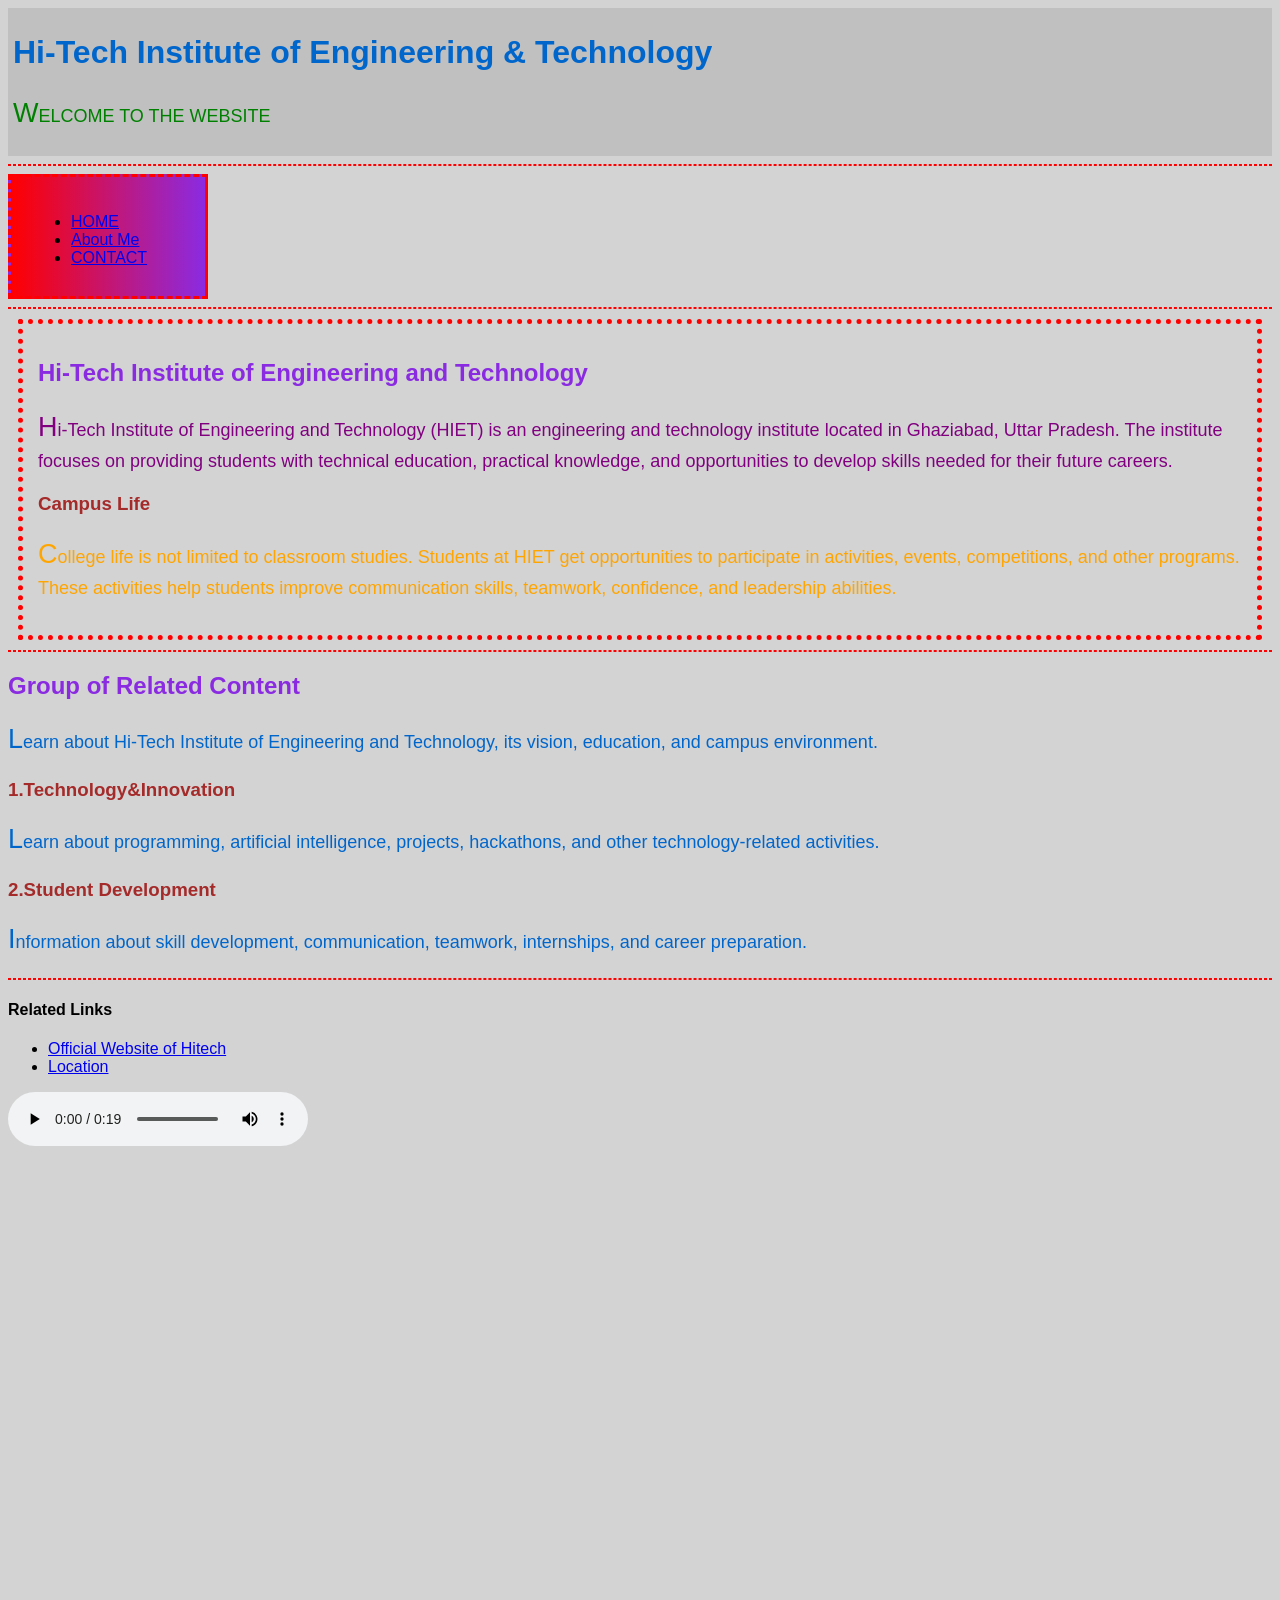
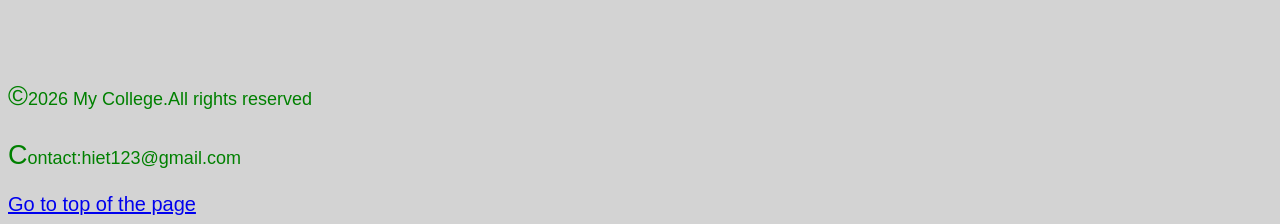
<file: index.html>
<!DOCTYPE html>
<html lang="en">
<head>
    <meta charset="UTF-8">
    <meta name="viewport" content="width=device-width, initial-scale=1.0">
    <title>College Profile</title>
    <!-- <style>
        p {
            color: red;
            font-size: large;
        }
    </style> -->
    <link rel="stylesheet" href="style.css">
    <link rel="icon" href="hi-tech_logo.jpg" type="img/x-icon">
</head>
<body id="top">
    <header>
        <h1>Hi-Tech Institute of Engineering & Technology</h1>
        <p>WELCOME TO THE WEBSITE</p>
    </header>
    <hr>
    <nav class="box">
        <ul>
            <li><a href="/">HOME</a></li>
            <li><a href="aboutMe.html" target="_blank">About Me</a></li>
            <li><a href="#contact">CONTACT</a></li>
        </ul>
    </nav>
    <hr>
    <article id="boxArt">
        <h2>Hi-Tech Institute of Engineering and Technology </h2>
        <p id="intro" class="note">Hi-Tech Institute of Engineering and Technology (HIET) is an engineering and technology institute located in Ghaziabad, Uttar Pradesh. The institute focuses on providing students with technical education, practical knowledge, and opportunities to develop skills needed for their future careers.</p>
        <h3>Campus Life</h3>
        <p class="note">College life is not limited to classroom studies. Students at HIET get opportunities to participate in activities, events, competitions, and other programs. These activities help students improve communication skills, teamwork, confidence, and leadership abilities.</p>                                                     
    </article>
    <hr>
    <section>
        <div>
            <h2>Group of Related Content</h2>
                <div>
                    <p>Learn about Hi-Tech Institute of Engineering and Technology, its vision, education, and campus environment.</p>
                    <h3>1.Technology&Innovation</h3>
                        <p>Learn about programming, artificial intelligence, projects, hackathons, and other technology-related activities.</p>
                    <h3>2.Student Development</h3>
                        <p>Information about skill development, communication, teamwork, internships, and career preparation.</p>
            </div>
        </div>
    </section>
    <hr>
    <aside>
        <h4>Related Links</h4>
        <ul>
            <li><a href="https://hiet.org/" target="_blank">Official Website of Hitech</a></li>
            <li><a href="https://www.google.com/maps/place/Hi-Tech+Institute+of+Engineering+%26+Technology/@28.6733509,77.4939063,17z/data=!3m1!4b1!4m6!3m5!1s0x390cf2c4cac27f99:0xd9961659aee6d5b2!8m2!3d28.6733509!4d77.4939063!16s%2Fm%2F0glqyz7?entry=ttu&g_ep=EgoyMDI2MDkzMC4wIKXMDSoASAFQAw%3D%3D" target="_blank">Location</a></li>
        </ul>
    </aside>
    <audio src="audio.mp3" controls></audio>
    <br>
    <iframe width="300" height="250" src="https://www.youtube.com/embed/En5F0Eb_Djw" title="Hi-Tech Institute of Engineering &amp; Technology, Ghaziabad" frameborder="0" allow="accelerometer; autoplay; clipboard-write; encrypted-media; gyroscope; picture-in-picture; web-share" referrerpolicy="strict-origin-when-cross-origin" allowfullscreen></iframe>
    <br>
    <iframe width="300" height="250" src="https://www.google.com/maps/embed?pb=!1m18!1m12!1m3!1d3500.5446165473422!2d77.49390629999999!3d28.6733509!2m3!1f0!2f0!3f0!3m2!1i1024!2i768!4f13.1!3m3!1m2!1s0x390cf2c4cac27f99%3A0xd9961659aee6d5b2!2sHi-Tech%20Institute%20of%20Engineering%20%26%20Technology!5e0!3m2!1sen!2sin!4v1791204401779!5m2!1sen!2sin" style="border:0;" allowfullscreen="" loading="lazy" referrerpolicy="strict-origin-when-cross-origin"></iframe>
    <footer style="color: blueviolet; font-size: 20px;" >
        <p>&copy;2026 My College.All rights reserved</p>
        <p id="contact">Contact:hiet123@gmail.com</p>
        <a href="#top">Go to top of the page</a>
    </footer>

</body>
</html>
</file>
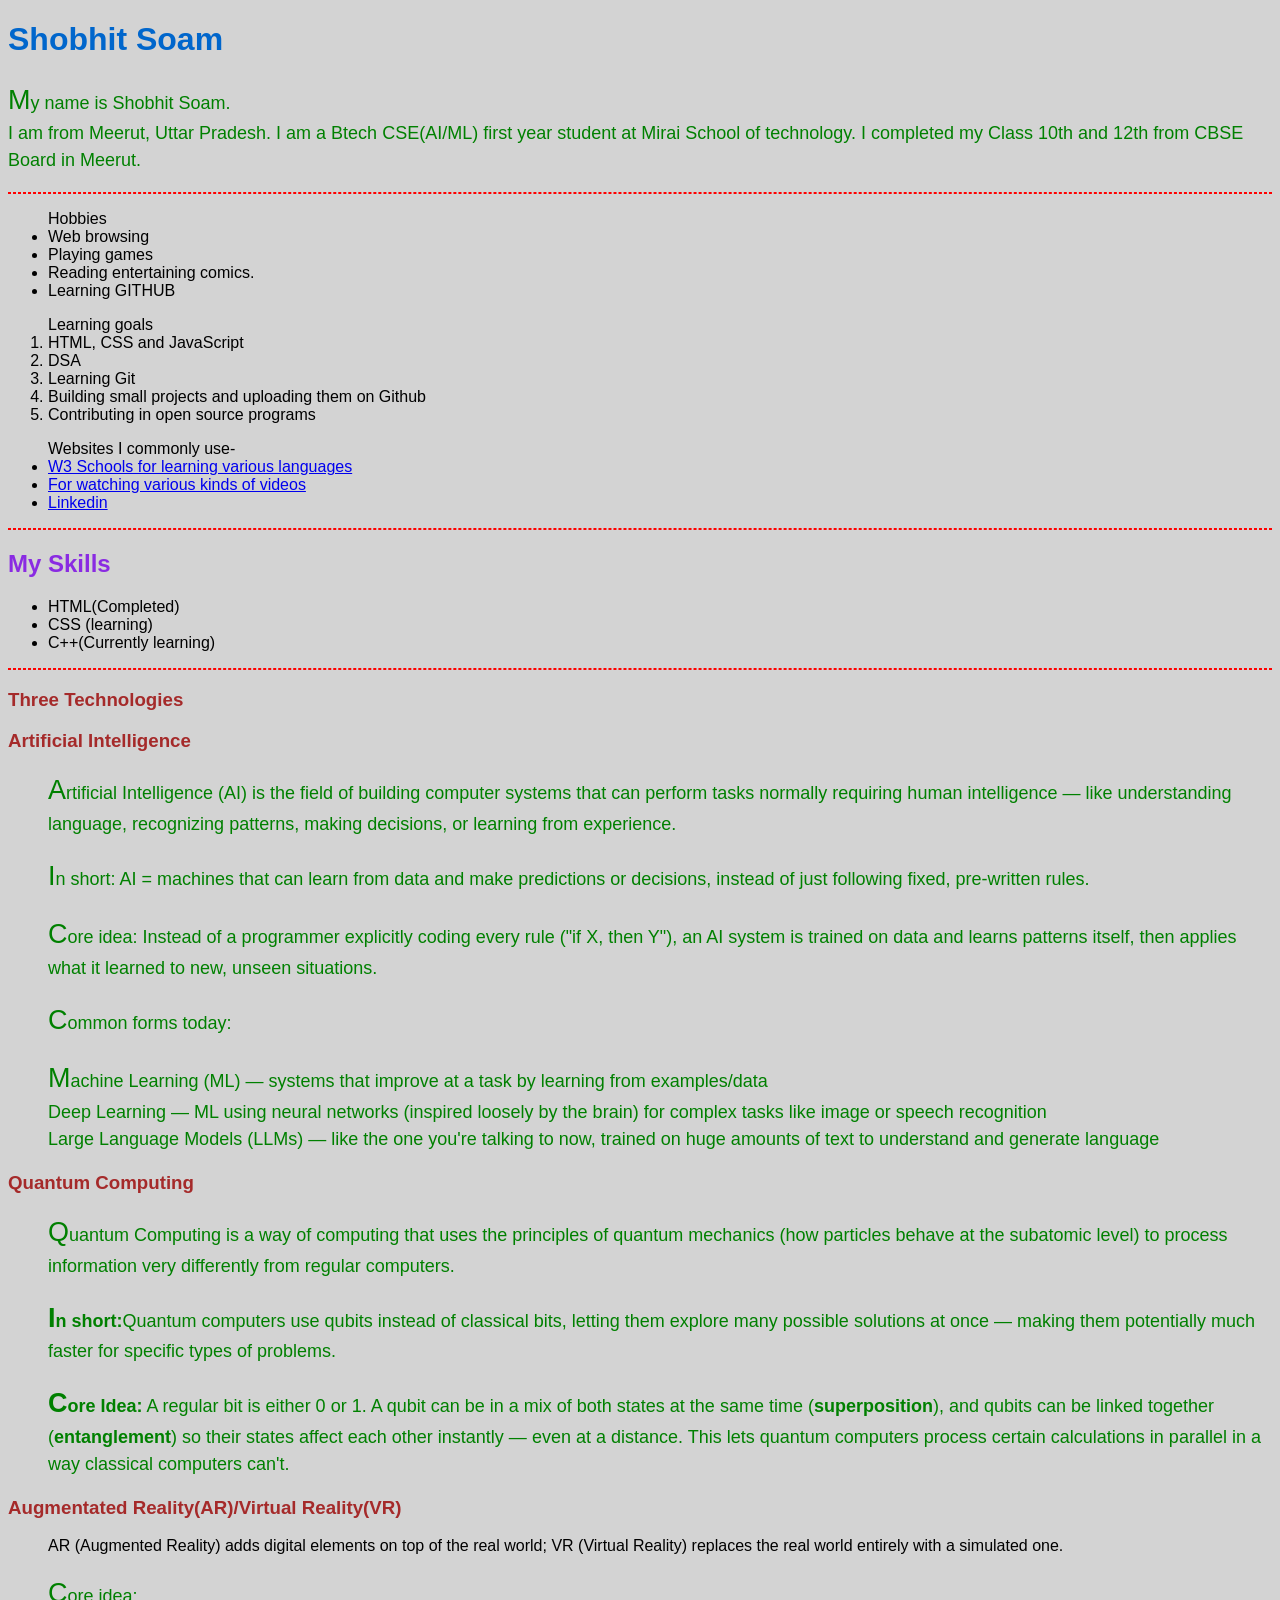
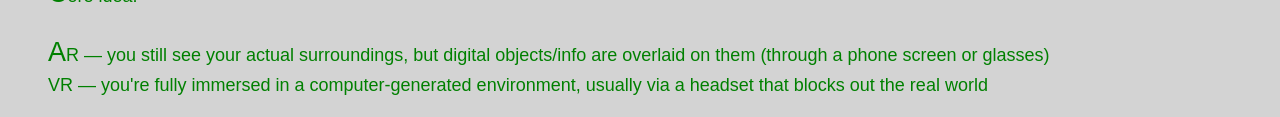
<file: aboutMe.html>
<!DOCTYPE html>
<html lang="en">
<head>
    <meta charset="UTF-8">
    <meta name="viewport" content="width=device-width, initial-scale=1.0">
    <title>Student Profile</title>
    <link rel="stylesheet" href="style.css">
    <link rel="icon" href="hi-tech_logo.jpg" type="image/x-icon">
</head>
<body>
    <h1 id="name">Shobhit Soam</h1>
    <p>
        My name is Shobhit Soam.<br>
        I am from Meerut, Uttar Pradesh.
        I am a Btech CSE(AI/ML) first year student at Mirai School of technology. I completed my Class 10th and 12th from CBSE Board in Meerut.
    </p>
    <hr>
    <ul>Hobbies
        <li>Web browsing</li>
        <li>Playing games</li>
        <li>Reading entertaining comics.</li>
        <li>Learning GITHUB</li>
    </ul>
    <ol>Learning goals
        <li>HTML, CSS and JavaScript</li>
        <li>DSA</li>
        <li>Learning Git</li>
        <li>Building small projects and uploading them on Github</li>
        <li>Contributing in open source programs</li>
    </ol>
    <ul>Websites I commonly use-
        <li><a href="https://www.w3schools.com/" target="_blank">W3 Schools for learning various languages</a></li>
        <li><a href="https://youtube.com" target="_blank">For watching various kinds of videos</a></li>
        <li><a href="https://www.linkedin.com/feed/" target="_blank">Linkedin</a></li>
    </ul>
    <hr>
    <h2>My Skills</h2>
    <ul>
        <li>HTML(Completed)</li>
        <li>CSS (learning)</li>
        <li>C++(Currently learning)</li>
    </ul>
    <hr>
    <h3>Three Technologies</h3>
    <dl>
        <dt><h3>Artificial Intelligence</h3></dt>
        <dd>
            <p>Artificial Intelligence (AI) is the field of building computer systems that can perform tasks normally requiring human intelligence — like understanding language, recognizing patterns, making decisions, or learning from experience.</p>
            <p>In short: AI = machines that can learn from data and make predictions or decisions, instead of just following fixed, pre-written rules.</p>
            <p>Core idea: Instead of a programmer explicitly coding every rule ("if X, then Y"), an AI system is trained on data and learns patterns itself, then applies what it learned to new, unseen situations.</p>
            <p>Common forms today:</p>
            <p>Machine Learning (ML) — systems that improve at a task by learning from examples/data <br>
            Deep Learning — ML using neural networks (inspired loosely by the brain) for complex tasks like image or speech recognition <br>
            Large Language Models (LLMs) — like the one you're talking to now, trained on huge amounts of text to understand and generate language</p>
        </dd>

        <dt><h3>Quantum Computing</h3></dt>
        <dd>
            <p>Quantum Computing is a way of computing that uses the principles of quantum mechanics (how particles behave at the subatomic level) to process information very differently from regular computers.</p>
            <p><b>In short:</b>Quantum computers use qubits instead of classical bits, letting them explore many possible solutions at once — making them potentially much faster for specific types of problems.</p>
            <p><b>Core Idea:</b> A regular bit is either 0 or 1. A qubit can be in a mix of both states at the same time (<strong>superposition</strong>), and qubits can be linked together (<strong>entanglement</strong>) so their states affect each other instantly — even at a distance. This lets quantum computers process certain calculations in parallel in a way classical computers can't.</p>
        </dd>
        
        <dt><h3>Augmentated Reality(AR)/Virtual Reality(VR)</h3></dt>
        <dd>
            AR (Augmented Reality) adds digital elements on top of the real world; VR (Virtual Reality) replaces the real world entirely with a simulated one.
            <p>Core idea:</p>
            <p>AR — you still see your actual surroundings, but digital objects/info are overlaid on them (through a phone screen or glasses)
                <br>
            VR — you're fully immersed in a computer-generated environment, usually via a headset that blocks out the real world</p>
        </dd>
    </dl>
</body>
</html>
</file>
<file: style.css>
*{
    box-sizing: border-box;
}

body {
    font-family: Arial, Helvetica, sans-serif;
    background-color: lightgray;
}

header {
    background-color: silver;
    padding: 5px;
}

.box {
    width: 200px;
    height: 125px;
    border: 3px dashed red;
    padding: 20px;
    background: linear-gradient(to right, #ff0000, blueviolet);
}

nav.box ul li a:hover{
    color: white;
}

#boxArt {
    border: 5px dotted #ff0000;
    padding: 15px;
    margin: 10px;
}

hr {
    border: 1px dashed red;
}

h1 {
    color: #0066cc;
}

h2 {
    color: blueviolet;
}

h3 {
    color: brown;
}

p {
    color: green;
    font-size: 18px;
    line-height: 1.5;
}

p::first-letter {
    font-size: 1.5em;
}

.note{
    color: orange;
}

#intro{
    color: purple;
}

div > p{
    color: #0066cc;
}
</file>
